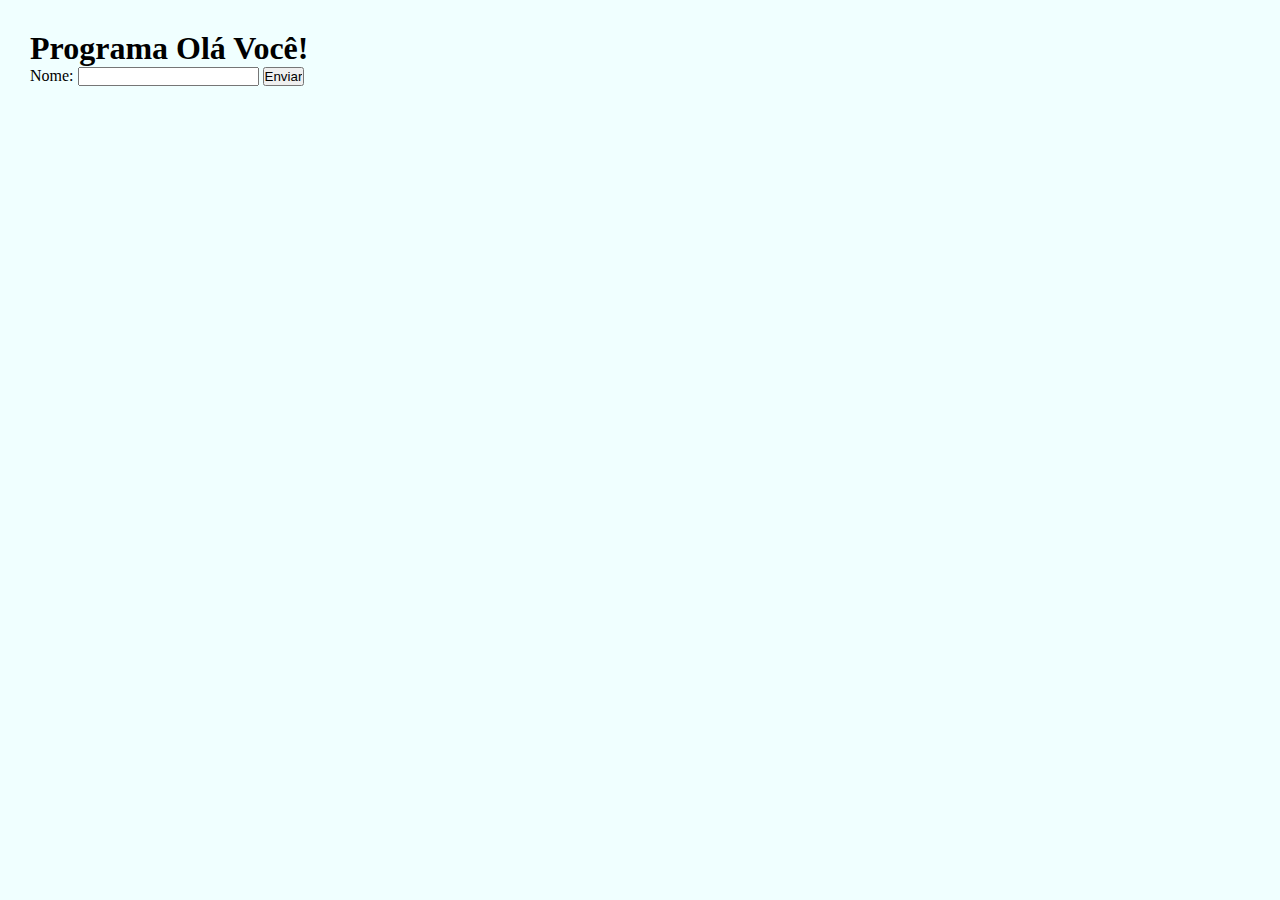
<file: index.html>
<!DOCTYPE html>
<html lang="pt-br">
<head>
    <meta charset="UTF-8">
    <meta name="viewport" content="width=device-width, initial-scale=1.0">
   <link rel="stylesheet" href="style.css">
    <title>Atividade 1</title>
</head>
<body>
    <h1> Programa Olá Você!</h1>
    <form>
        <p> Nome:
            <input type="text" id="inNome">
            <input type="submit" value="Enviar">
        </p>
    </form>
    <h3></h3>
    <script src="main.js"></script>
</body>
</html>
</file>
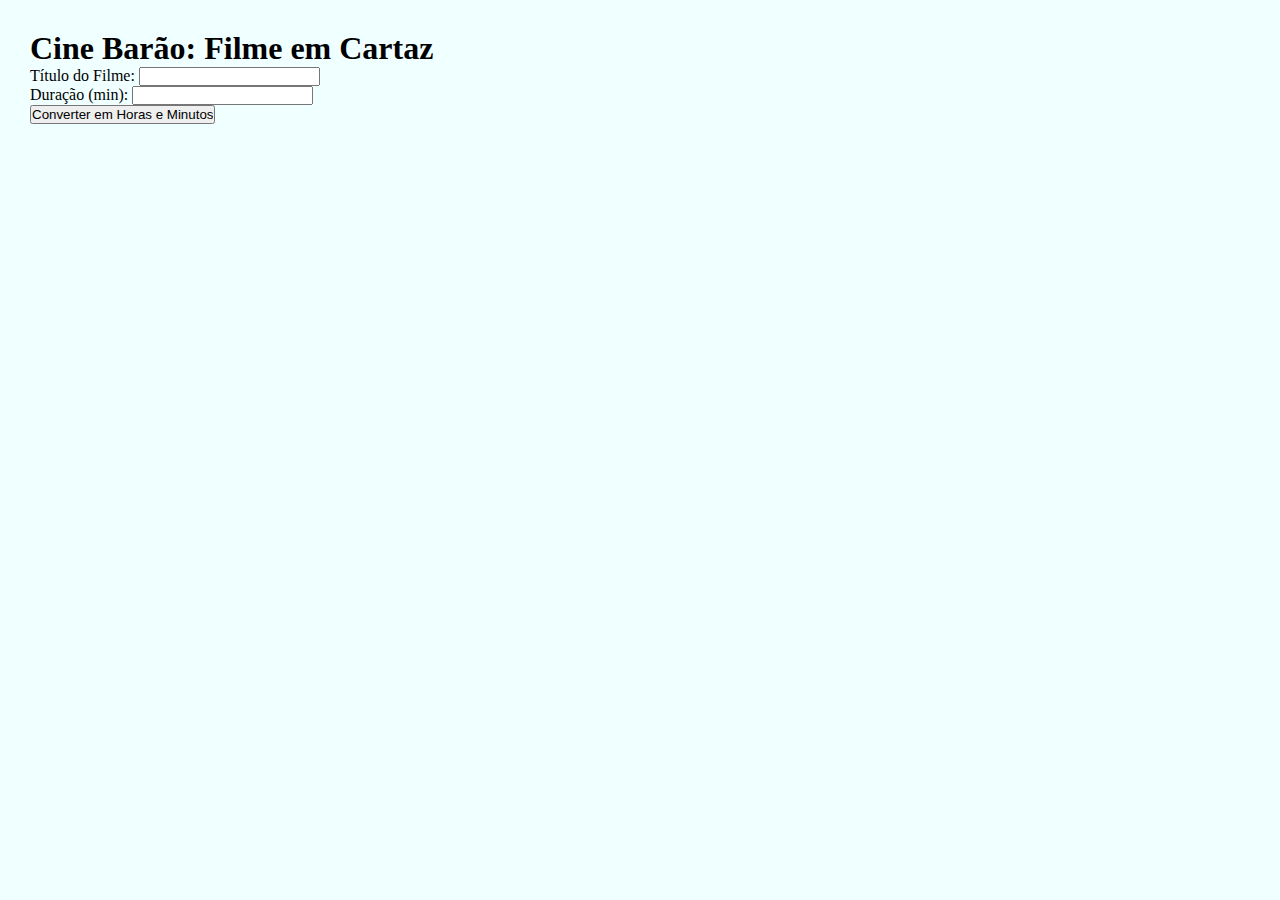
<file: splichal/ativ2/index.html>
<!DOCTYPE html>
<html lang="pt-br">

<head>
    <meta charset="UTF-8">
    <meta name="viewport" content="width=device-width, initial-scale=1.0">
    <meta http-equiv="X-UA-Compatible" content="ie=edge">
    <link rel="stylesheet" href="style.css">
    <title>Ativiade 2</title>
</head>

<body>
    <h1>Cine Barão: Filme em Cartaz</h1>
    <form>
        <p> Título do Filme:
            <input type="text" id="inTitulo" required>
        </p>
        <p> Duração (min):
            <input type="number" id="inDuração" required>
        </p>
        <input type="submit" value="Converter em Horas e Minutos">
    </form>
    <h3></h3>
    <h4></h4>
    <script src="main.js"></script>

</body>

</html>
</file>
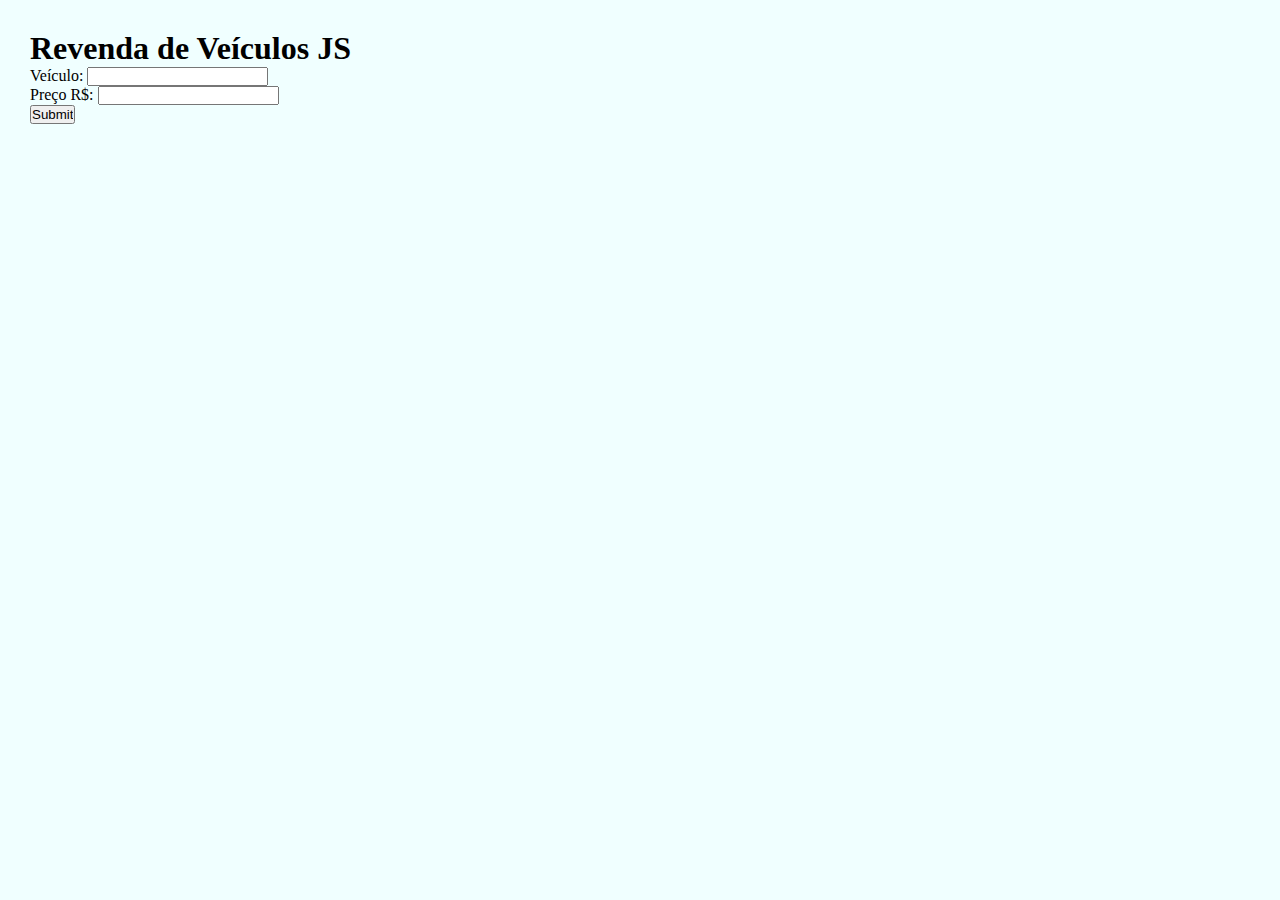
<file: splichal/ativ3/index.html>
<!DOCTYPE html>
<html lang="pt-br">
<head>
    <meta charset="UTF-8">
    <meta name="viewport" content="width=device-width, 
    initial-scale=1.0">
    <meta http-equiv="X-UA-Compatible" content="ie=edge">
    <link rel="stylesheet" href="style.css">
    <title>exemplo 2.3</title>
</head>
<body>

    <h1>Revenda de Veículos JS</h1>
    <form>
        <p> Veículo:
            <input type="text" id="inVeiculo" required>
        </p>
        <p> Preço R$:
            <input type="number" id="inPreco" required>
        </p>
       
         <input type="submit" id="Ver Promoção">
    </form>
    <h3 id="outResp1"></h3>
    <h3 id="outResp2"></h3>
    <h3 id="outResp3"></h3>
   <script src="main.js"></script>
    
</body>
</html>
</file>
<file: style.css>
*{
    margin: 0;
    padding: 0;
    box-sizing: border-box;
}

body{
    background-color: azure;
    margin: 30px;
}
</file>
<file: splichal/ativ2/style.css>
*{
    margin: 0;
    padding: 0;
    box-sizing: border-box;
}

body{
    background-color: azure;
    margin: 30px;
}
</file>
<file: splichal/ativ3/style.css>
*{
    margin: 0;
    padding: 0;
    box-sizing: border-box;
}

body{
    background-color: azure;
    margin: 30px;
}
</file>
